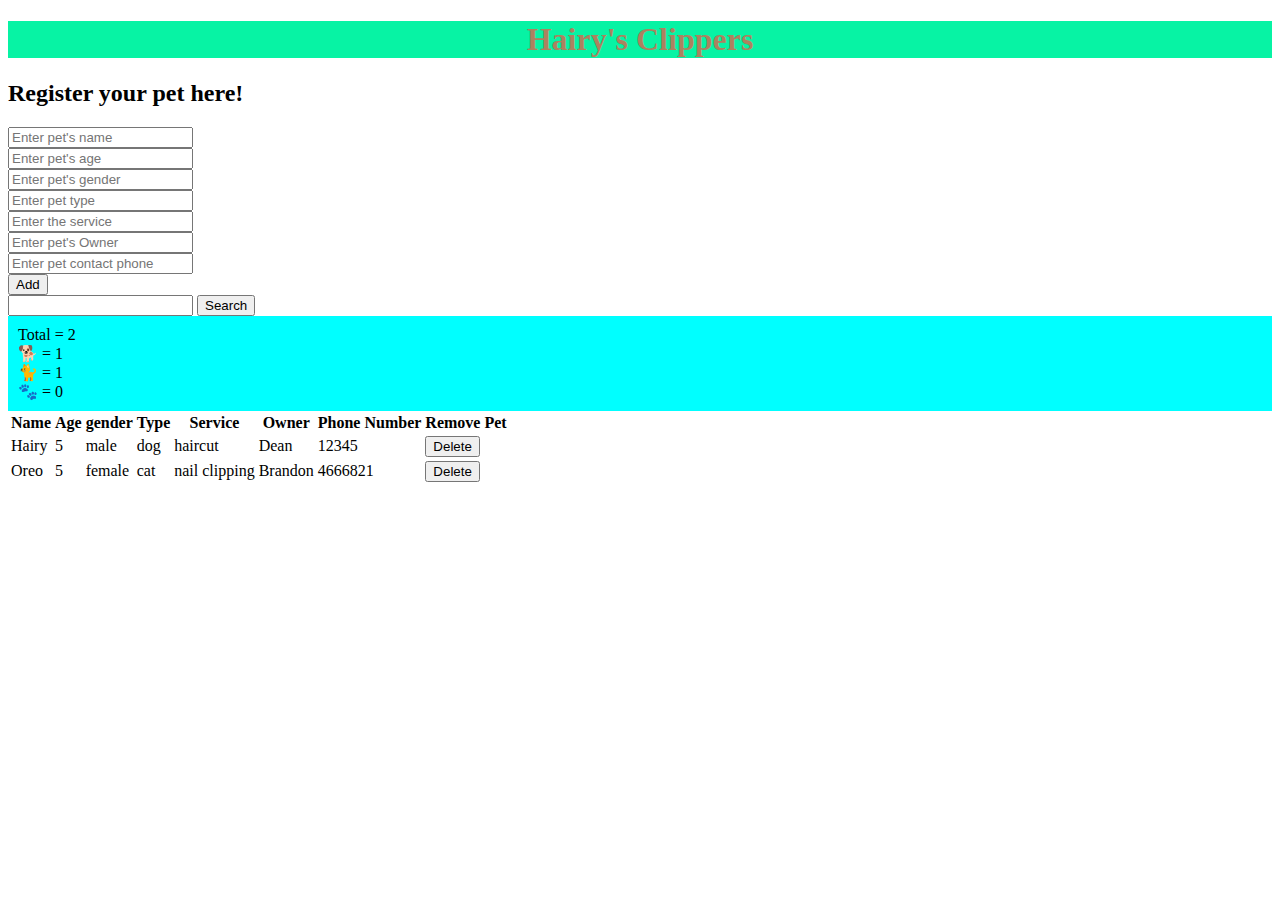
<file: register.html>
<!DOCTYPE html>
<html lang="en">
<head>
    <meta charset="UTF-8">
    <meta http-equiv="X-UA-Compatible" content="IE=edge">
    <meta name="viewport" content="width=device-width, initial-scale=1.0">
    <title>Hairy's Clippers</title>
    <link rel="stylesheet" href="Styles/style.css">
    <link href="https://cdn.jsdelivr.net/npm/bootstrap@5.1.3/dist/css/bootstrap.min.css" rel="stylesheet" integrity="sha384-1BmE4kWBq78iYhFldvKuhfTAU6auU8tT94WrHftjDbrCEXSU1oBoqyl2QvZ6jIW3" crossorigin="anonymous">
</head>
<body>
    <header>
        <h1>Hairy's Clippers</h1>
    </header>
    <main class="container">
        <h2>Register your pet here!</h2>
        <div>
            <div class="mb-3">
            <input class="form-control" type="text" id="txtpetName" placeholder="Enter pet's name">
            </div>
            <div class="mb-3">
            <input class="form-control" type="number" id="txtpetAge" placeholder="Enter pet's age">
            </div>
            <div class="mb-3">
            <input class="form-control" type="text" id="txtgender" placeholder="Enter pet's gender">
            </div>
            <div class="mb-3">
            <input class="form-control" type="text" id="txtpetType" placeholder="Enter pet type">
            </div>
            <div class="mb-3">
            <input class="form-control" type="text" id="txtpetService" placeholder="Enter the service">
            </div>
            <div class="mb-3">
            <input class="form-control" type="text" id="txtpetOwner" placeholder="Enter pet's Owner">
            </div>
            <div class="mb-3">
            <input class="form-control" type="number" id="txtpetNumber" placeholder="Enter pet contact phone">
            </div>

        </div>
        <button onclick="register();">Add</button>
    </main>
    <div class="pets" id="pets">
        <!--Display Pets here -->

    </div>
    <div class="container">
        <input class="form-control" id="txtSearch" type="search">
        <button onclick="searchPet();" class="btn-primary">Search</button>
    </div>
    <div class="animals">
        <div id="total">
            Total = 2
        </div>
        <div id="dogs">
            🐕 = 1
        </div>
        <div id="cat">
            🐈 = 1
        </div>
        <div id="other">
            🐾 = 0
        </div>
    </div>
    <table class="table">
        <tr>
            <th>Name</th>
            <th>Age</th>
            <th>gender</th>
            <th>Type</th>
            <th>Service</th>
            <th>Owner</th>
            <th>Phone Number</th>
            <th>Remove Pet</th>
        </tr>
        <tbody id="petTable">
            
        </tbody>
    </table>
    
    <footer>

    </footer>
    <script src="Scripts/displayinfo.js"></script>
    <script src="Scripts/register.js"></script>
</body>
</html>
</file>
<file: Styles/style.css>
header{
    text-align: center;
    background-color: rgb(7, 243, 164);
    color: rgb(172, 130, 95);
}
#petnames{
    text-align: center;
    color: cadetblue;
    background-color: blanchedalmond;
}
footer{
    position: fixed;
    left: 0;
    bottom: 0;
    width: 100%;
    background-color: rgb(162, 154, 240);
    color: white;
    text-align: center;
}
.bg-color{
    background-color: rgb(7, 243, 164);
    color: white
}
.animals{
    padding: 10px;
    border: 2px;
    border-color: black;
    background-color: aqua;
    width: ;
}
</file>
